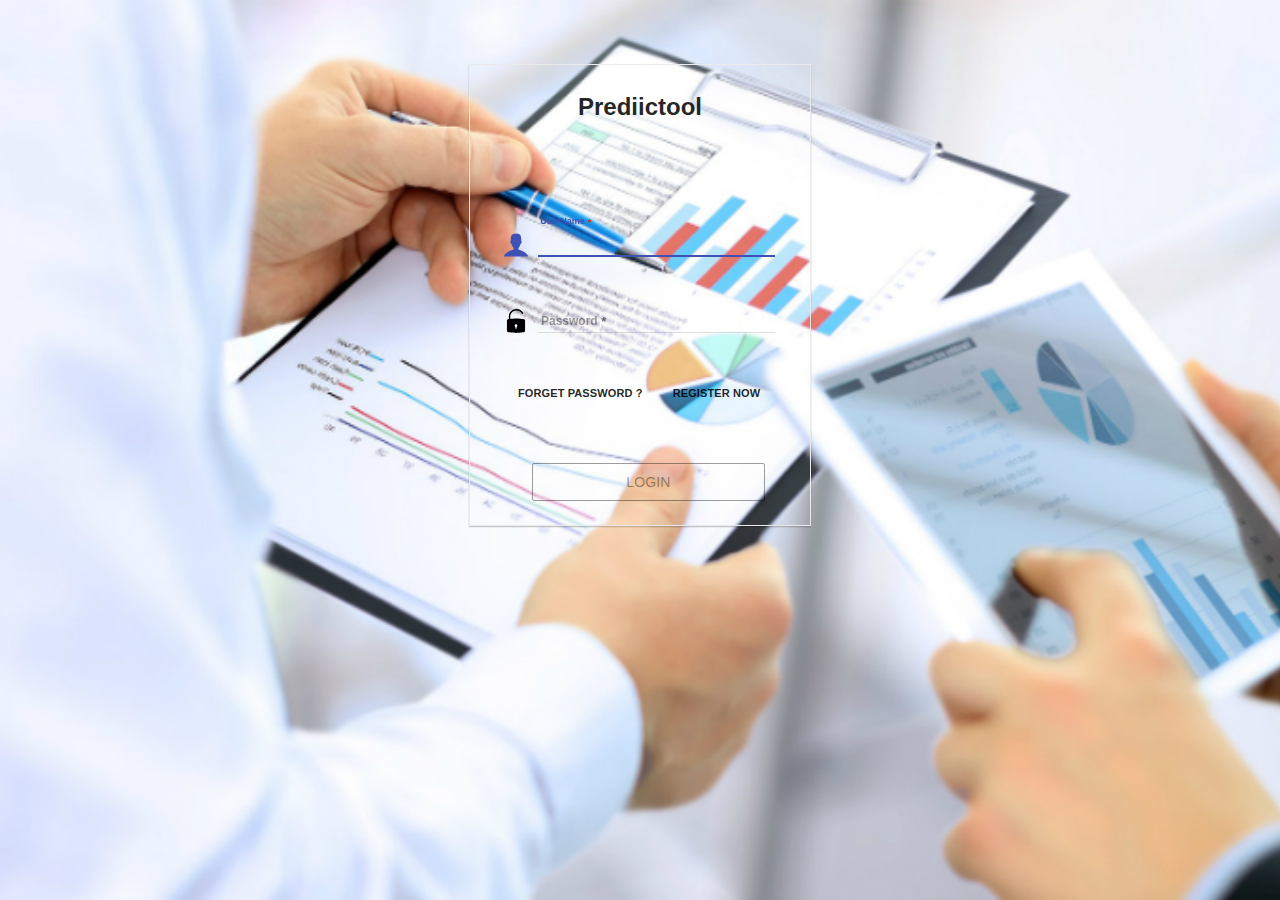
<file: src/main/resources/static/index.html>
<!DOCTYPE html>
<html>
<head>
<title>Prediictool</title>

<!-- Angular Material Css Files -->
<!-- <link rel="stylesheet" href="assets/css/angular-material.css" /> -->
<link rel="stylesheet" href="assets/css/angular-material.min.css" />
<link rel="stylesheet" href="assets/css/style.css" />
<link rel="stylesheet" href="assets/css/ui-grid.css" type="text/css" />
<link rel="stylesheet" href="assets/css/md-data-table.css" type="text/css" />
<link rel="stylesheet" href="assets/css/angular-loading.css">

<!-- jquery Library -->
 <script type="text/javascript" src="assets/js/jquery-3.1.1.min.js"></script>

<!-- Angular Library -->
<script type="text/javascript" src="assets/js/angular.min.js" ></script>
<script type="text/javascript" src="assets/js/angular-ui-router.js" ></script>
<script type="text/javascript" src="assets/js/angular-cookies.min.js" ></script>
<script src="assets/js/angular-touch.js"></script>
<script src="assets/js/angular-animate.min.js"></script>
<script src="assets/js/csv.js"></script>
<script src="assets/js/pdfmake.js"></script>
<script src="assets/js/vfs_fonts.js"></script>
<script src="assets/js/ui-grid.js"></script>
<script src="assets/js/spin.min.js"></script>
<script src="assets/js/angular-loading.js"></script>


<!-- highcharts Library -->
<script src="assets/js/highcharts.js"/></script>
<!-- <script type="text/javascript" src="assets/js/highcharts-3d.js"/></script> -->
<!-- <script src="https://code.highcharts.com/highcharts-more.js"></script> -->
 <script type="text/javascript" src="assets/js/exporting.js"/></script>  
<!-- <script type="text/javascript" src="assets/js/export-csv.js"/></script> -->
<!-- <script type="text/javascript" src="assets/js/offline-exporting.js"/></script> -->
<!-- <script type="text/javascript" src="assets/js/pptxgen.js"/></script>  -->
<!-- <script type="text/javascript" src="assets/js/jszip.min.js"/></script> -->
<!-- <script type="text/javascript" src="assets/js/FileSaver.min.js"/></script> -->
<!-- <script type="text/javascript" src="assets/js/excanvas.js"/></script> -->
<!-- <script src="https://cdnjs.cloudflare.com/ajax/libs/bluebird/3.3.5/bluebird.min.js"></script> -->
<!-- <script type="text/javascript" src="http://www.cloudformatter.com/Resources/Pages/CSS2Pdf/Script/xepOnline.jqPlugin.js"/></script> -->


<!-- Angular Material Library -->
<script type="text/javascript" src="assets/js/angular-animate.min.js"></script>
<script type="text/javascript" src="assets/js/angular-aria.min.js"></script>
<script type="text/javascript" src="assets/js/angular-messages.min.js"></script>
<script type="text/javascript" src="assets/js/angular-material.min.js" ></script>
<script src="assets/js/md-data-table.js"></script>


<!-- Application JavaScript Files -->
<script src="assets/js/chartDirective.js"/></script>
<script type="text/javascript" src="app/controllers/app.js" ></script>
<script type="text/javascript" src="app/services/analyticsService.js" ></script>
<script type="text/javascript" src="app/services/fileUploadService.js" ></script>
<script type="text/javascript" src="app/services/common.js" ></script>
<script type="text/javascript" src="app/controllers/loginController.js" ></script>
<script type="text/javascript" src="app/controllers/registerController.js" ></script>
<script type="text/javascript" src="app/controllers/homeController.js" ></script>
<script type="text/javascript" src="app/controllers/passwordManagementController.js" ></script>
<script type="text/javascript" src="app/services/loginService.js" ></script>
<script type="text/javascript" src="app/services/userRegisterService.js" ></script>
<script type="text/javascript" src="app/services/emailService.js" ></script>


</head>
<body ng-app="prediictool">
 <div class="routeViews" ui-view></div>
</body>
</html>
</file>
<file: src/main/resources/static/assets/css/style.css>
* { box-sizing:border-box; }

/* body {
	font-family: Helvetica;
  -webkit-font-smoothing: antialiased;
} */

html, body {
	height: 100%;
	overflow:auto;
}

.loginPage{
	height: 100%;
	overflow:auto;
	
    /* The image used */
    background-image: url("../../assets/images/loginPageTwo.jpg");

   /*  Center and scale the image nicely */
    background-position: center;
    background-repeat: no-repeat;
    background-size: cover;
    background-attachment: fixed;
} 

.ext-content {
  padding: 50px;
  margin: 20px;
  background-color: #FFF2E0; 
}
  
.homePage{
   height: 100%;
   overflow:auto;
   background-color:white;
} 

.routeViews{
   height: 100%;
   overflow:auto;
} 

main {
  overflow-y: auto;
}

hgroup { 
	text-align:center;
	margin-top: 4em;
}

h1, h3 { font-weight: 300; }

h1 { color: #636363; }

h3 { color: #4a89dc; }

h2 { text-align: center; }

/* form {
	width: 380px;
	margin: 4em auto;
	padding: 3em 2em 2em 2em;
	background: #fafafa;
	border: 1px solid lightgrey;
	box-shadow: rgba(0,0,0,0.14902) 0px 1px 1px 0px,rgba(0,0,0,0.09804) 0px 1px 2px 0px;
} */

.registerForm{
	width: 290px;
	margin: 4em auto;
	padding: 3em 2em 2em 2em;
	background: transparent;
	border: 1px solid #ebebeb;
	box-shadow: rgba(0,0,0,0.14902) 0px 1px 1px 0px,rgba(0,0,0,0.09804) 0px 1px 2px 0px;
}

.loginForm{
	width: 342px;
	margin: 4em auto;
	padding: 3em 2em 2em 2em;
	background: transparent;
	border: 1px solid #ebebeb;
	box-shadow: rgba(0,0,0,0.14902) 0px 1px 1px 0px,rgba(0,0,0,0.09804) 0px 1px 2px 0px;
}

.analyticsform{
	width: 100%;
}

.workbookform{
	width: 96%;
}

.groupingform{
	width: 100%;	
}



.group { 
	position: relative; 
	margin-bottom: 45px; 
}

input {
	font-size: 18px;
	padding: 10px 10px 10px 5px;
	-webkit-appearance: none;
	display: block;
	background: #fafafa;
	color: #636363;
	width: 100%;
	border: none;
	border-radius: 0;
	border-bottom: 1px solid #757575;
}

input:focus { outline: none; }


/* Label */

/* label {
	color: #999; 
	font-size: 18px;
	font-weight: normal;
	position: absolute;
	pointer-events: none;
	left: 5px;
	top: 10px;
	transition: all 0.2s ease;
} */


/* active */

input:focus ~ label, input.used ~ label {
	top: -20px;
  transform: scale(.75); left: -2px;
	/* font-size: 14px; */
	color: #4a89dc;
}


/* Underline */

.bar {
	position: relative;
	display: block;
	width: 100%;
}

.bar:before, .bar:after {
	content: '';
	height: 2px; 
	width: 0;
	bottom: 1px; 
	position: absolute;
	background: #4a89dc; 
	transition: all 0.2s ease;
}

.bar:before { left: 50%; }

.bar:after { right: 50%; }


/* active */

input:focus ~ .bar:before, input:focus ~ .bar:after { width: 50%; }


/* Highlight */

.highlight {
	position: absolute;
	height: 60%; 
	width: 100px; 
	top: 25%; 
	left: 0;
	pointer-events: none;
	opacity: 0.5;
}


/* active */

input:focus ~ .highlight {
	animation: inputHighlighter 0.3s ease;
}


/* Animations */

@keyframes inputHighlighter {
	from { background: #4a89dc; }
	to 	{ width: 0; background: transparent; }
}


/* Button */

.button {
  position: relative;
  display: inline-block;
  padding: 12px 24px;
  margin: .3em 0 1em 0;
  width: 100%;
  vertical-align: middle;
  color: #fff;
  font-size: 16px;
  line-height: 20px;
  -webkit-font-smoothing: antialiased;
  text-align: center;
  letter-spacing: 1px;
  background: transparent;
  border: 0;
  border-bottom: 2px solid #3160B6;
  cursor: pointer;
  transition: all 0.15s ease;
}
.button:focus { outline: 0; }


/* Button modifiers */

.buttonBlue {
  background: #4a89dc;
  text-shadow: 1px 1px 0 rgba(39, 110, 204, .5);
}

.buttonBlue:hover { background: #357bd8; }


/* Ripples container */

.ripples {
  position: absolute;
  top: 0;
  left: 0;
  width: 100%;
  height: 100%;
  overflow: hidden;
  background: transparent;
}


/* Ripples circle */

.ripplesCircle {
  position: absolute;
  top: 50%;
  left: 50%;
  transform: translate(-50%, -50%);
  opacity: 0;
  width: 0;
  height: 0;
  border-radius: 50%;
  background: rgba(255, 255, 255, 0.25);
}

.ripples.is-active .ripplesCircle {
  animation: ripples .4s ease-in;
}


/* Ripples animation */

@keyframes ripples {
  0% { opacity: 0; }

  25% { opacity: 1; }

  100% {
    width: 200%;
    padding-bottom: 200%;
    opacity: 0;
  }
}

footer { text-align: center; }

footer p {
	color: #888;
	font-size: 13px;
	letter-spacing: .4px;
}

footer a {
	color: #4a89dc;
	text-decoration: none;
	transition: all .2s ease;
}

footer a:hover {
	color: #666;
	text-decoration: underline;
}

footer img {
	width: 80px;
	transition: all .2s ease;
}

footer img:hover { opacity: .83; }

footer img:focus , footer a:focus { outline: none; }

.menu-panel-container {
  pointer-events: auto;
}

.menu-panel {
  width: 256px;
  background-color: #fff;
  border-radius: 4px;
}

.menu-panel .menu-divider {
  width: 100%;
  height: 1px;
  min-height: 1px;
  max-height: 1px;
  margin-top: 4px;
  margin-bottom: 4px;
  background-color: rgba(0, 0, 0, 0.11);
}

.menu-panel .menu-content {
  display: flex;
  flex-direction: column;
  padding: 8px 0;
  max-height: 305px;
  overflow-y: auto;
  min-width: 256px;
}

.menu-panel .menu-item {
  display: flex;
  flex-direction: row;
  min-height: 48px;
  height: 48px;
  align-content: center;
  justify-content: flex-start;
}
.menu-panel .menu-item > * {
  width: 100%;
  margin: auto 0;
  padding-left: 16px;
  padding-right: 16px;
}
.menu-panel .menu-item > a.md-button {
  padding-top: 5px;
}
.menu-panel .menu-item > .md-button {
  display: inline-block;
  border-radius: 0;
  margin: auto 0;
  font-size: 15px;
  text-transform: none;
  font-weight: 400;
  height: 100%;
  padding-left: 16px;
  padding-right: 16px;
  width: 100%;
  text-align: left;
}
.menu-panel .menu-item > .md-button::-moz-focus-inner {
  padding: 0;
  border: 0;
}
.menu-panel .menu-item > .md-button md-icon {
  margin: auto 16px auto 0;
}
.menu-panel .menu-item > .md-button p {
  display: inline-block;
  margin: auto;
}
.menu-panel .menu-item > .md-button span {
  margin-top: auto;
  margin-bottom: auto;
}
.menu-panel .menu-item > .md-button .md-ripple-container {
  border-radius: inherit;
}


/*
Copyright 2016 Google Inc. All Rights Reserved. 
Use of this source code is governed by an MIT-style license that can be foundin the LICENSE file at http://material.angularjs.org/HEAD/license.
*/

/*for grid*/

.grid {
  width: 75%;
  height: 100%;
  margin-left: 10%;
}
.modalGrid {
  width: 100px;
  height: 200px;
}
.modal-dialog {
  width: 150px;
}


.ui-grid-header-cell-wrapper .ui-grid-header-cell:first-child .ui-grid-column-resizer.left {
  width: 2px;
  border: 2px solid #ff0000;
}


.tabcontent .md-padding{
	height:100%;
	background-color:white;
}

tbody {
display:block;
height:250px;
overflow:auto;
}

thead, tbody tr {
display:table;
width:100%;
table-layout:fixed;/* even columns width , fix width of table too*/
}
/*thead {
width: calc( 100% - 1em )/* scrollbar is average 1em/16px width, remove it from thead width *
}
*/
table {
width:400px;
}
</file>
<file: src/main/resources/static/assets/css/md-data-table.css>
md-backdrop.md-edit-dialog-backdrop {
  z-index: 80;
}
md-edit-dialog {
  display: -webkit-flex;
  display: -ms-flexbox;
  display: flex;
  -webkit-flex-direction: column;
      -ms-flex-direction: column;
          flex-direction: column;
  position: fixed;
  z-index: 81;
  background-color: #f9f9f9;
  border-radius: 2px;
  cursor: default;
}
md-edit-dialog > .md-content {
  padding: 16px 24px 0;
}
md-edit-dialog > .md-content .md-title {
  color: rgba(0, 0, 0, 0.87);
  margin-bottom: 8px;
}
md-edit-dialog > .md-content md-input-container {
  margin: 0;
  font-size: 13px;
}
md-edit-dialog > .md-content md-input-container input {
  float: none;
}
md-edit-dialog > .md-content md-input-container .md-errors-spacer {
  min-height: auto;
  min-width: auto;
  color: rgba(0, 0, 0, 0.54);
}
md-edit-dialog > .md-content md-input-container .md-errors-spacer .md-char-counter {
  padding: 5px 2px 5px 0;
}
md-edit-dialog > .md-content md-input-container [ng-message] {
  padding: 5px 0 5px 2px;
}
md-edit-dialog > .md-actions {
  margin: 0 16px 8px;
}
md-edit-dialog > .md-actions .md-button {
  margin: 0;
  min-width: initial;
}
md-edit-dialog > .md-actions .md-button + .md-button {
  margin-left: 8px;
}
.md-table-pagination {
  display: -webkit-flex;
  display: -ms-flexbox;
  display: flex;
  -webkit-align-items: center;
      -ms-flex-align: center;
          align-items: center;
  -webkit-justify-content: flex-end;
      -ms-flex-pack: end;
          justify-content: flex-end;
  -webkit-flex-wrap: wrap-reverse;
      -ms-flex-wrap: wrap-reverse;
          flex-wrap: wrap-reverse;
  box-sizing: border-box;
  padding: 0 24px;
  font-size: 12px;
  color: rgba(0, 0, 0, 0.54);
  border-top: 1px rgba(0, 0, 0, 0.12) solid;
}
.md-table-pagination md-select {
  -webkit-justify-content: flex-end;
      -ms-flex-pack: end;
          justify-content: flex-end;
  min-width: 64px;
}
.md-table-pagination md-select:not([disabled]):focus .md-select-value {
  color: rgba(0, 0, 0, 0.54);
}
.md-table-pagination md-select .md-select-value {
  -webkit-flex: 0 0 auto;
      -ms-flex: 0 0 auto;
          flex: 0 0 auto;
}
.md-table-pagination md-select .md-select-value span.md-select-icon {
  -webkit-justify-content: center;
      -ms-flex-pack: center;
          justify-content: center;
  text-align: center;
  margin-right: -6px !important;
}
.md-table-pagination md-select .md-select-value span.md-select-icon:after {
  top: initial;
  -webkit-transform: scaleY(0.5) scaleX(1);
          transform: scaleY(0.5) scaleX(1);
}
.md-table-pagination > * {
  display: -webkit-flex;
  display: -ms-flexbox;
  display: flex;
  -webkit-align-items: center;
      -ms-flex-align: center;
          align-items: center;
  height: 56px;
}
.md-table-pagination > .buttons:not(:first-child),
.md-table-pagination > .limit-select:not(:first-child) {
  margin-left: 32px;
}
.md-table-pagination > .buttons {
  margin-right: -16px;
}
.md-table-pagination > .buttons > .md-button.md-icon-button {
  margin: 0;
}
.md-table-pagination > .buttons > .label + .md-button.md-icon-button {
  margin-left: 20px;
}
md-select.md-table-select {
  margin: 0;
}
md-select.md-table-select > .md-select-value {
  padding: 0;
  min-width: 0;
  min-height: 24px;
  border-bottom: 0 !important;
}
md-select.md-table-select > .md-select-value > span {
  display: block;
  height: auto;
  -webkit-transform: none !important;
          transform: none !important;
}
md-select.md-table-select > .md-select-value > span > .md-text {
  display: inherit;
  height: inherit;
  -webkit-transform: inherit;
          transform: inherit;
}
md-select.md-table-select > .md-select-value > span.md-select-icon {
  display: -webkit-flex;
  display: -ms-flexbox;
  display: flex;
  -webkit-align-items: center;
      -ms-flex-align: center;
          align-items: center;
  height: 24px;
  margin: 0;
}
md-select.md-table-select > .md-select-value > span.md-select-icon:after {
  top: initial;
}
.md-select-menu-container.md-table-select,
.md-select-menu-container.md-pagination-select {
  margin-left: -2px;
  border-radius: 2px;
}
.md-select-menu-container.md-table-select md-select-menu,
.md-select-menu-container.md-pagination-select md-select-menu,
.md-select-menu-container.md-table-select md-content,
.md-select-menu-container.md-pagination-select md-content {
  border-radius: inherit;
}
.md-select-menu-container.md-table-select md-content,
.md-select-menu-container.md-pagination-select md-content {
  padding: 0;
}
.md-select-menu-container.md-table-select .md-text {
  font-size: 13px;
}
.md-select-menu-container.md-pagination-select .md-text {
  font-size: 12px;
}
md-toolbar.md-table-toolbar {
  box-shadow: none;
}
md-toolbar.md-table-toolbar.md-default-theme:not(.md-menu-toolbar).md-default,
md-toolbar.md-table-toolbar:not(.md-menu-toolbar).md-default {
  background-color: #ffffff;
  color: rgba(0, 0, 0, 0.87);
}
md-toolbar.md-table-toolbar.md-default-theme:not(.md-menu-toolbar).md-default .md-button,
md-toolbar.md-table-toolbar:not(.md-menu-toolbar).md-default .md-button {
  color: rgba(0, 0, 0, 0.87);
}
@media only screen and (max-width: 959px) and (min-width: 0) and (orientation: landscape) {
  md-toolbar.md-table-toolbar .md-toolbar-tools {
    height: 64px;
    max-height: initial;
  }
}
md-toolbar.md-table-toolbar .md-toolbar-tools {
  padding: 0 24px;
}
md-toolbar.md-table-toolbar .md-toolbar-tools md-icon {
  color: rgba(0, 0, 0, 0.54);
}
md-toolbar.md-table-toolbar .md-toolbar-tools > .md-button.md-icon-button {
  margin: 0;
}
md-toolbar.md-table-toolbar .md-toolbar-tools > .md-button.md-icon-button:first-child {
  margin-left: -12px;
}
md-toolbar.md-table-toolbar .md-toolbar-tools > .md-button.md-icon-button:last-child {
  margin-right: -12px;
}
md-card > md-toolbar.md-table-toolbar:first-child,
md-card > md-table-container:first-child {
  border-top-left-radius: 2px;
  border-top-right-radius: 2px;
}
md-card > md-toolbar.md-table-toolbar:last-child,
md-card > md-table-container:last-child {
  border-bottom-left-radius: 2px;
  border-bottom-right-radius: 2px;
}
md-table-container {
  display: block;
  max-width: 100%;
  overflow-x: auto;
  -webkit-overflow-scrolling: touch;
}
table.md-table {
  width: 100%;
  border-spacing: 0;
  overflow: hidden;
}
table.md-table thead.md-head > tr.md-row {
  height: 56px;
}
table.md-table tbody.md-body > tr.md-row,
table.md-table tfoot.md-foot > tr.md-row {
  height: 48px;
}
table.md-table thead.md-head + .md-table-progress md-progress-linear {
  top: -3px;
}
table.md-table .md-table-progress th {
  padding: 0;
}
table.md-table .md-table-progress th md-progress-linear {
  height: 0;
  transition: opacity 1s;
}
table.md-table .md-table-progress th md-progress-linear.ng-hide {
  opacity: 0;
}
table.md-table .md-table-progress th md-progress-linear > .md-container {
  height: 3px;
  top: 0;
  transition: none;
}
table.md-table .md-table-progress th md-progress-linear > .md-container > .md-bar {
  height: 3px;
}
table.md-table th.md-column {
  color: rgba(0, 0, 0, 0.54);
  font-size: 12px;
  font-weight: bold;
  white-space: nowrap;
}
table.md-table th.md-column.md-sort {
  cursor: pointer;
}
table.md-table th.md-column md-icon {
  height: 16px;
  width: 16px;
  font-size: 16px !important;
  line-height: 16px !important;
}
table.md-table th.md-column md-icon.md-sort-icon {
  color: rgba(0, 0, 0, 0.26);
  opacity: 0;
  transition: -webkit-transform 0.25s, opacity 0.25s;
  transition: transform 0.25s, opacity 0.25s;
}
table.md-table th.md-column md-icon.md-sort-icon.md-asc {
  -webkit-transform: rotate(0deg);
          transform: rotate(0deg);
}
table.md-table th.md-column md-icon.md-sort-icon.md-desc {
  -webkit-transform: rotate(180deg);
          transform: rotate(180deg);
}
table.md-table th.md-column md-icon:not(:first-child) {
  margin-left: 8px;
}
table.md-table th.md-column md-icon:not(:last-child) {
  margin-right: 8px;
}
table.md-table th.md-column.md-active,
table.md-table th.md-column.md-active md-icon {
  color: rgba(0, 0, 0, 0.87);
}
table.md-table th.md-column:hover md-icon.md-sort-icon,
table.md-table th.md-column.md-active md-icon.md-sort-icon {
  opacity: 1;
}
table.md-table tr.md-row[ng\:repeat].ng-leave,
table.md-table tr.md-row[ng-repeat].ng-leave,
table.md-table tr.md-row[x-ng-repeat].ng-leave,
table.md-table tr.md-row[data-ng-repeat].ng-leave {
  display: none;
}
table.md-table.md-row-select tbody.md-body > tr.md-row {
  transition: background-color 0.2s;
}
table.md-table.md-row-select tbody.md-body > tr.md-row:not([disabled]):hover {
  background-color: #eeeeee !important;
}
table.md-table.md-row-select tbody.md-body > tr.md-row.md-selected {
  background-color: #f5f5f5;
}
table.md-table.md-row-select td.md-cell:first-child,
table.md-table.md-row-select th.md-column:first-child {
  width: 20px;
  padding: 0 0 0 24px;
}
table.md-table.md-row-select td.md-cell:nth-child(2),
table.md-table.md-row-select th.md-column:nth-child(2) {
  padding: 0 24px;
}
table.md-table.md-row-select td.md-cell:nth-child(n+3):nth-last-child(n+2),
table.md-table.md-row-select th.md-column:nth-child(n+3):nth-last-child(n+2) {
  padding: 0 56px 0 0;
}
table.md-table:not(.md-row-select) td.md-cell:first-child,
table.md-table:not(.md-row-select) th.md-column:first-child {
  padding: 0 24px;
}
table.md-table:not(.md-row-select) td.md-cell:nth-child(n+2):nth-last-child(n+2),
table.md-table:not(.md-row-select) th.md-column:nth-child(n+2):nth-last-child(n+2) {
  padding: 0 56px 0 0;
}
table.md-table td.md-cell,
table.md-table th.md-column {
  vertical-align: middle;
  text-align: left;
}
table.md-table td.md-cell > *,
table.md-table th.md-column > * {
  vertical-align: middle;
}
table.md-table td.md-cell:last-child,
table.md-table th.md-column:last-child {
  padding: 0 24px 0 0;
}
table.md-table td.md-cell.md-clickable,
table.md-table th.md-column.md-clickable {
  cursor: pointer;
}
table.md-table td.md-cell.md-clickable:focus,
table.md-table th.md-column.md-clickable:focus {
  outline: none;
}
table.md-table td.md-cell.md-numeric,
table.md-table th.md-column.md-numeric {
  text-align: right;
}
table.md-table td.md-cell md-checkbox,
table.md-table th.md-column md-checkbox {
  margin: 0;
  width: 20px;
}
table.md-table td.md-cell {
  color: rgba(0, 0, 0, 0.87);
  font-size: 13px;
  border-top: 1px rgba(0, 0, 0, 0.12) solid;
}
table.md-table td.md-cell.md-numeric md-select {
  -webkit-justify-content: flex-end;
      -ms-flex-pack: end;
          justify-content: flex-end;
}
table.md-table td.md-cell.md-numeric md-select .md-select-value {
  -webkit-flex: 0 0 auto;
      -ms-flex: 0 0 auto;
          flex: 0 0 auto;
}
table.md-table td.md-cell.md-placeholder {
  color: rgba(0, 0, 0, 0.26);
}
table.md-table td.md-cell md-select > .md-select-value > span.md-select-icon {
  -webkit-justify-content: flex-end;
      -ms-flex-pack: end;
          justify-content: flex-end;
  color: rgba(0, 0, 0, 0.54);
  width: 18px;
  text-align: right;
}
table.md-table td.md-cell md-select > .md-select-value > span.md-select-icon:after {
  -webkit-transform: scaleY(0.4) scaleX(0.8);
          transform: scaleY(0.4) scaleX(0.8);
}
</file>
<file: src/main/resources/static/assets/css/angular-loading.css>
.dw-loading {
    position: fixed;
    top: 0;
    left: 0;
    right: 0;
    bottom: 0;
    text-align: center;
    display: none;
}

.dw-loading:before {
    content: '';
    display: inline-block;
    height: 100%;
    vertical-align: middle;
}

.dw-loading.dw-loading-active {
    display: block;
}

.dw-loading.dw-loading-overlay {
    background-color: rgba(255, 255, 255, .7);
    z-index: 9999;
}

.dw-loading > .dw-loading-body {
    display: inline-block;
    vertical-align: middle;
    position: relative;
}

.dw-loading > .dw-loading-body > .dw-loading-spinner {
    position: relative;
}

.dw-loading > .dw-loading-body > .dw-loading-text {
    position: relative;
    top: 25px;
    font-weight: bold;
    font-size: 11px;
    text-shadow: 0 0 2px rgb(255, 255, 255);
}

/* custom loader styles */
.custom-loading.dw-loading {
  text-align: center;
}

.custom-loading.dw-loading.dw-loading-overlay {
  background-color: rgba(0, 255, 255, .7);
  z-index: 9999;
}

.custom-loading.dw-loading > .dw-loading-body > .dw-loading-text {
  color: green;
  font-size: 13px;
  top: 45px;
}
</file>
